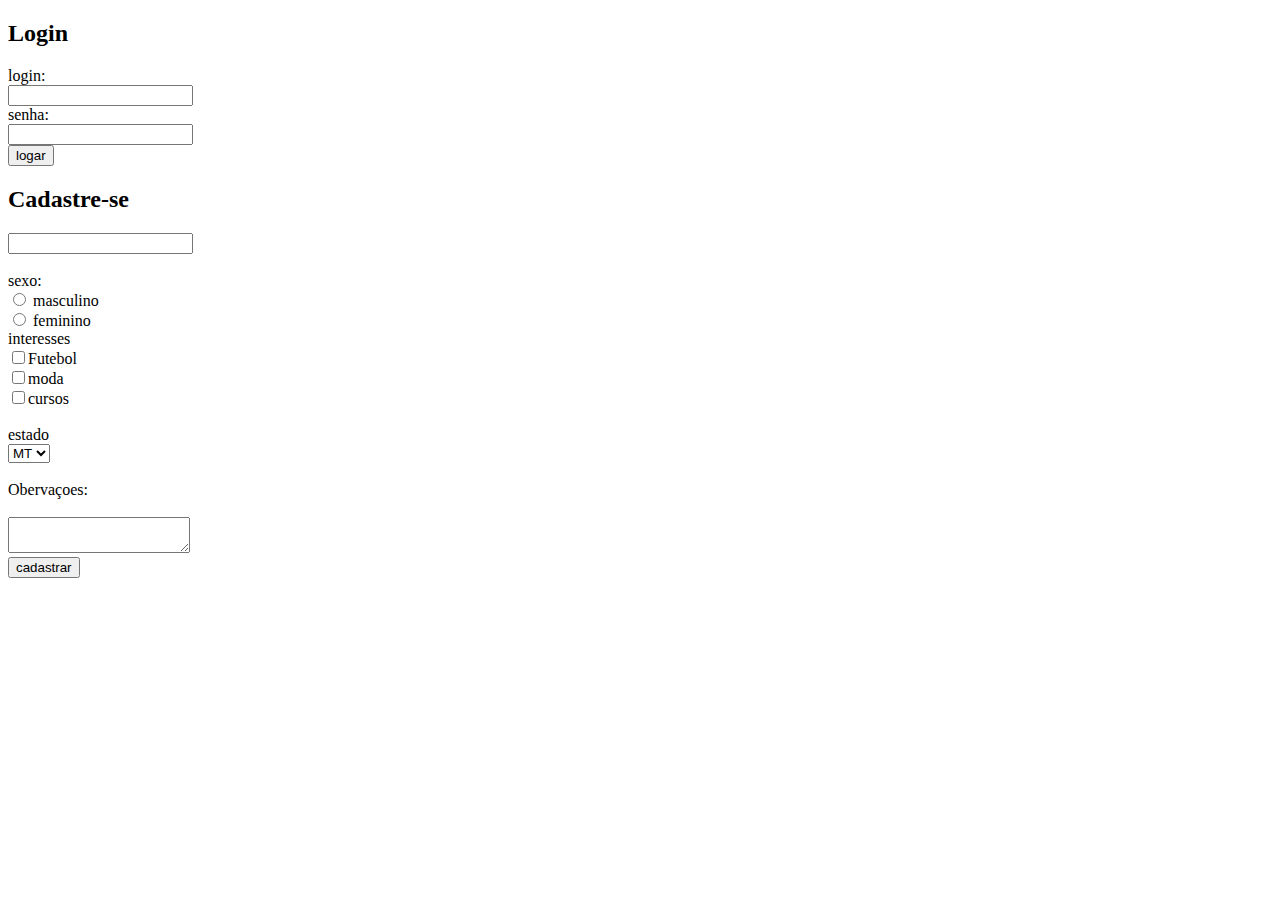
<file: PRIMEIRO PROJETO WEB/index.html>
<!DOCTYPE html>

<html>

   <head>
	  <meta charset="utf-8">
	  <meta name="viewport" content="width=device-width, initial-scale=1">

	<title>Pagina principal</title>


   </head>

   <body>

   	<h2>Login</h2>

   	<form>

   		login:<br>
   		<input type="text" name="login"><br>

   		senha:<br>
   		<input type="password" name="senha"> <br>

   		<input type="button" value="logar">

   	</form>

   	<form>

   	<h2>Cadastre-se</h2>

   	<input type="text" name="login"><br><br>

   	sexo: <br> 
   	<input type="radio" name="sexo"> masculino <br>
   	<input type="radio" name="sexo"> feminino <br>

      interesses<br>
      <input type="checkbox" name="interesses">Futebol <br>
      <input type="checkbox" name="interesses">moda<br>
      <input type="checkbox" name="interesses">cursos <br><br>

      estado<br>

      <select name="estado">
      	<option value="MT">MT</option>
      	<option value="RJ">RJ</option> 
         <option value="SP">SP</option>
      </select> <br><br>

      Obervaçoes:<br><br>

      <textarea>
      	
      </textarea><br>

      <input type="submit" value="cadastrar">

      </form>



   </body>

</html>
</file>
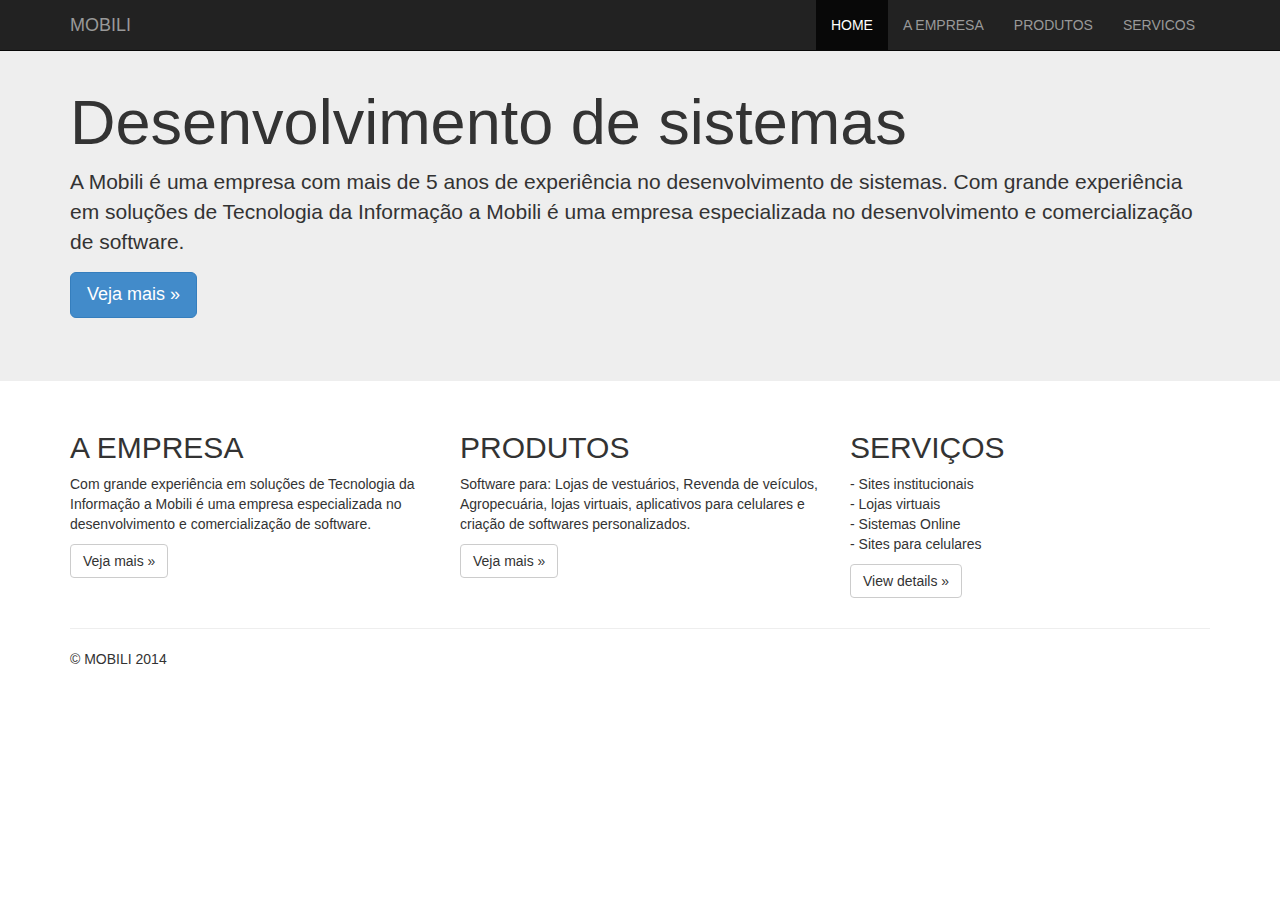
<file: PROJETO WEB/Projeto Web/index.html>
<!DOCTYPE html><!-- doctype do HTML5 -->
<html>
	<head>
		<title>bootstrap aula</title>
		
		<!-- Importante para habilitar os recursos de Responsividade em conjunto com o CSS -->
		<meta name="viewport" content="width=device-width, initial-scale=1.0" />
		<meta http-equiv="Content-Type" content="text/html; charset=UTF-8" />
		
		<script src="http://code.jquery.com/jquery-1.10.2.min.js"></script>
        <script src="js/bootstrap.js"></script>
  		        
  		<link rel="stylesheet" href="css/bootstrap.css">
      
	</head>
	
<body>
		
    <!-- Início da barra de navegação -->
	<div class="navbar navbar-inverse navbar-fixed-top">
		<div class="container">
            
            <!-- botao utilizado para abrir menu em dispositivos resolucao menor -->
          	<button type="button" class="navbar-toggle" data-toggle="collapse" data-target=".navbar-collapse">
            	<span class="icon-bar"></span>
            	<span class="icon-bar"></span>
            	<span class="icon-bar"></span>
          	</button>
            
            <!-- logo do site -->
            <a class="navbar-brand" href="#">MOBILI</a>
			
			<!-- inicio menu -->
            <div class="navbar-collapse collapse navbar-right">
              <ul class="nav navbar-nav">
                <li class="active"><a href="#">HOME</a></li>
                <li><a href="#about">A EMPRESA</a></li>
                <li><a href="#contact">PRODUTOS</a></li>
                <li><a href="#contact">SERVICOS</a></li>
              </ul>
            </div>
            <!-- fim menu -->
            
		</div>
	</div>
	<!-- Fim da barra de navegação -->
	
   <!-- Cria area principal de marketing de um site -->
    <div class="jumbotron">
      <div class="container">
      	<br />
        <h1>Desenvolvimento de sistemas</h1>
        <p>
        	A Mobili é uma empresa com mais de 5 anos de experiência no desenvolvimento de sistemas.
        	Com grande experiência em soluções de Tecnologia da Informação a Mobili é uma empresa especializada 
        	no desenvolvimento e comercialização de software.
        </p>
        <p><a class="btn btn-primary btn-lg" role="button">Veja mais &raquo;</a></p>
      </div>
    </div>

    <div class="container"><!-- container -->
      <!-- Criação de colunas -->
      <div class="row">
      	
        <div class="col-md-4">
          <h2>A EMPRESA</h2>
          <p>
          	Com grande experiência em soluções de Tecnologia da Informação a Mobili é uma empresa especializada no 
          	desenvolvimento e comercialização de software.
          </p>
          <p><a class="btn btn-default" href="#">Veja mais &raquo;</a></p>
        </div>
        
        <div class="col-md-4">
          <h2>PRODUTOS</h2>
          <p>
          	Software para: Lojas de vestuários, Revenda de veículos, Agropecuária, lojas virtuais, aplicativos para celulares e 
          	criação de softwares personalizados.
          </p>
          <p><a class="btn btn-default" href="#">Veja mais &raquo;</a></p>
        </div>
        
        <div class="col-md-4">
          <h2>SERVIÇOS</h2>
          <p>
          	   - Sites institucionais
			   <br />- Lojas virtuais
			   <br />- Sistemas Online
			   <br />- Sites para celulares
          </p>
          <p><a class="btn btn-default" href="#">View details &raquo;</a></p>
        </div>
        
      </div>

      <hr>

      <footer>
        <p>&copy; MOBILI 2014</p>
      </footer>
    </div> <!-- /container -->

	</body>
	
</html>
</file>
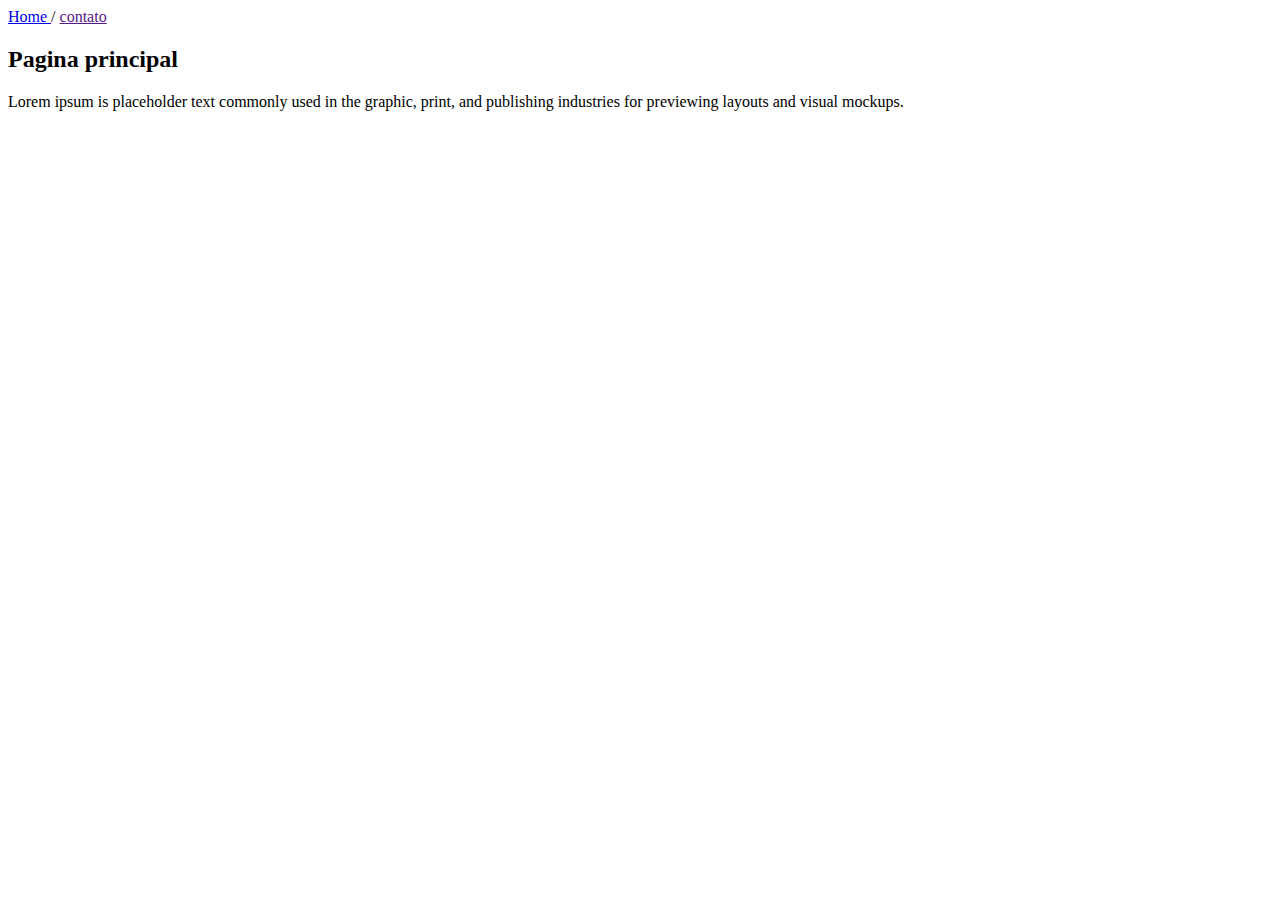
<file: PRIMEIRO PROJETO WEB/contato.html>
<!DOCTYPE html>

<html>

   <head>
	  <meta charset="utf-8">
	  <meta name="viewport" content="width=device-width, initial-scale=1">

	<title>Contato</title>


   </head>

   <body>

   	<a href="index.html">

   	    Home

   	</a>
   	/

   	<a href="">

   	    contato
   	</a>



   	<h2>Pagina principal</h2>

   	<p>
   		Lorem ipsum is placeholder text commonly used in the graphic, print, and publishing industries for previewing layouts and visual mockups.
   	</p>

   

   </body>

</html>
</file>
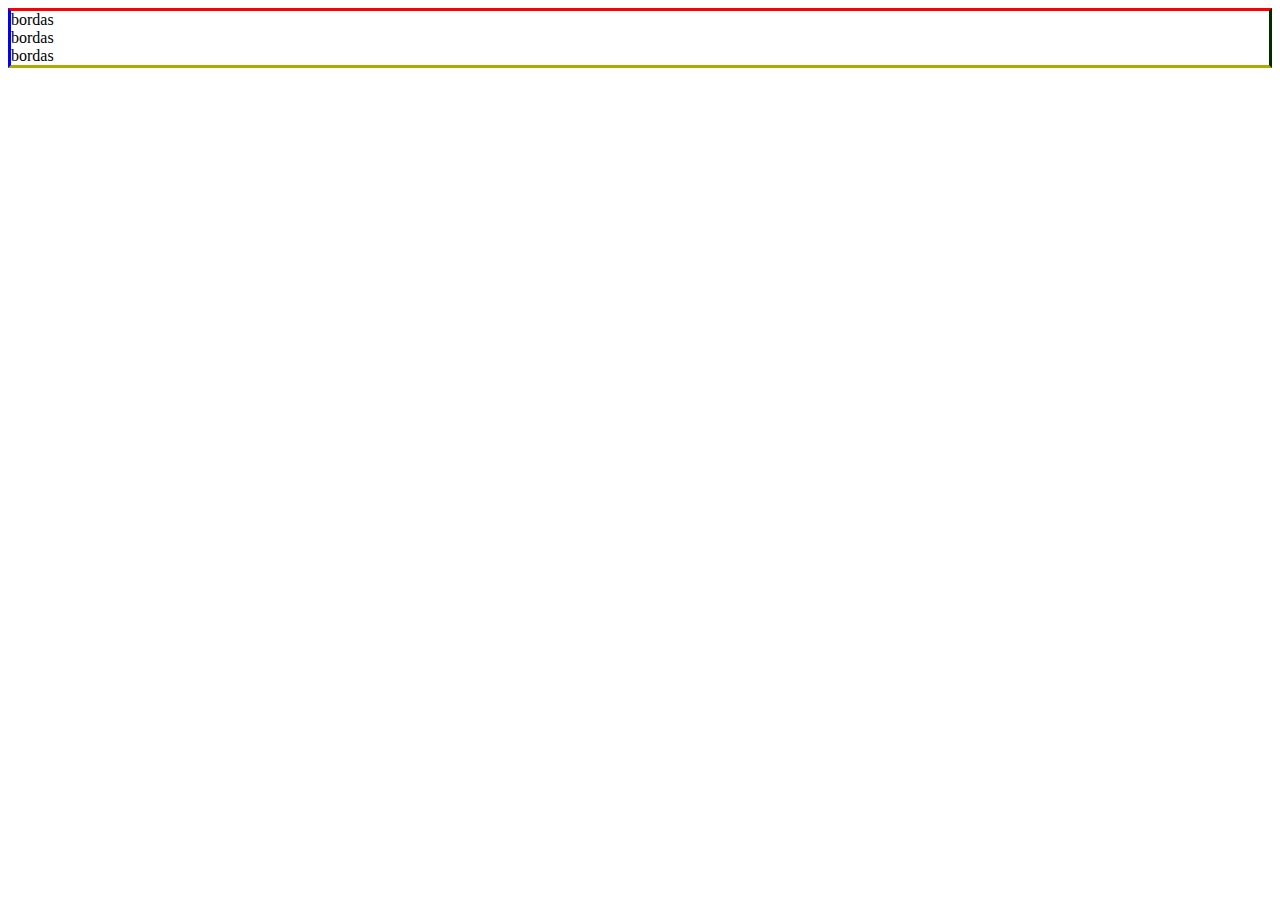
<file: PROJETO CSS3/bordas.html>
<!DOCTYPE html>
<html>
<head>
	<meta charset="utf-8">
	<meta name="viewport" content="width=device-width, initial-scale=1">
	<title>Bordas</title>

	<style type="text/css">

		#conteudo{

			border-color: red green yellow blue;
			border width: 15px;
			border-style: outset;

		}
			/*
			border: 1px solid red; /*

		

	

	</style>




</head>

<body>

	<div id="conteudo">
		bordas<br>
		bordas<br>
		bordas<br>
	</div>



</body>

</html>
</file>
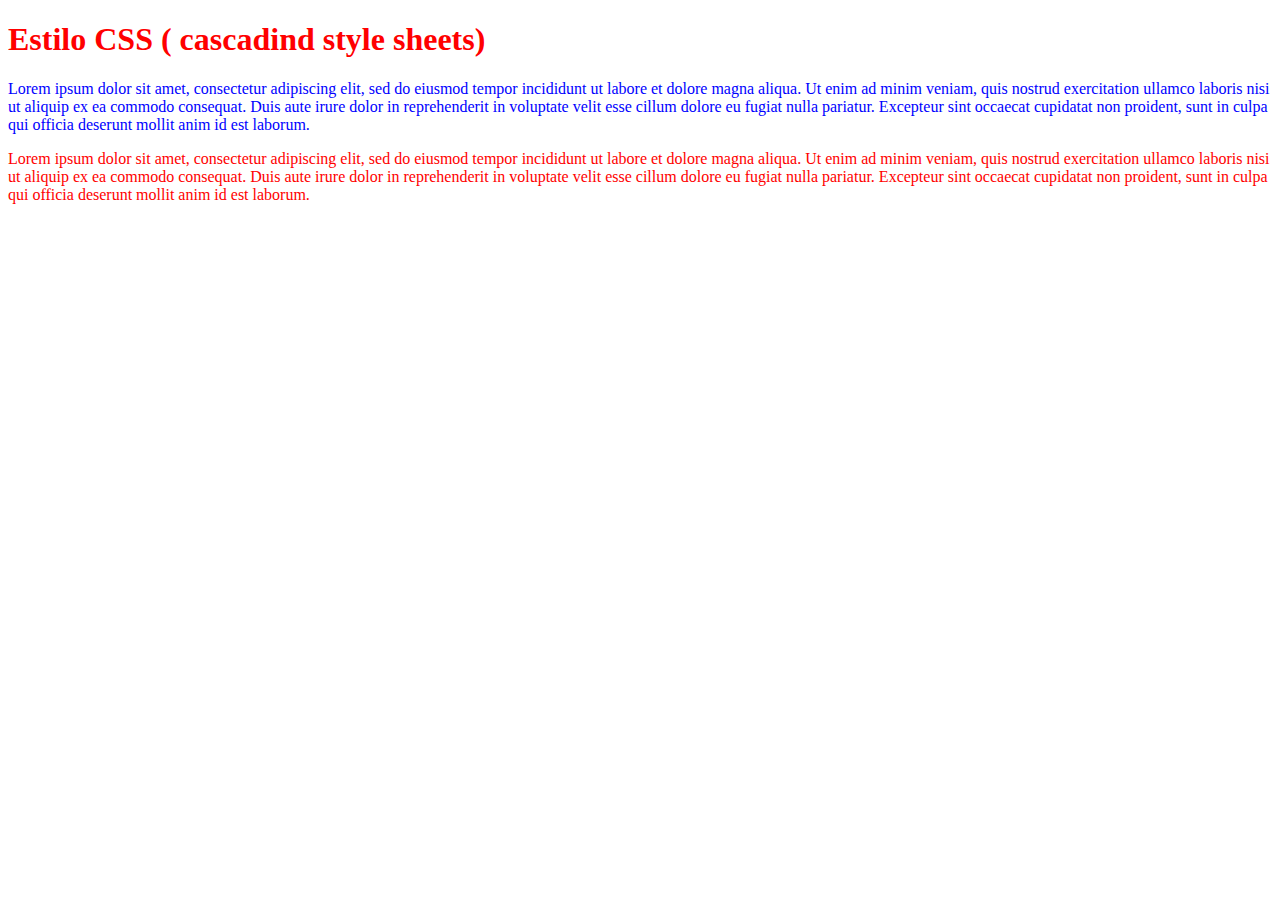
<file: PROJETO CSS3/classes-ids.html>
<!DOCTYPE html>
<html>
<head>
	<meta charset="utf-8">
	<meta name="viewport" content="width=device-width, initial-scale=1">
	<title>Classes e IDS</title>

	<style type="text/css">

		P{
			color: red;
		}

		h1{

			color: blueviolet;
		}


		


	</style>




</head>
<body>

	<h1 style="color:red;">Estilo CSS ( cascadind style sheets)</h1>

		<p style="color: blue;" >
			Lorem ipsum dolor sit amet, consectetur adipiscing elit, sed do eiusmod tempor incididunt ut labore et dolore magna aliqua. Ut enim ad minim veniam, quis nostrud exercitation ullamco laboris nisi ut aliquip ex ea commodo consequat. Duis aute irure dolor in reprehenderit in voluptate velit esse cillum dolore eu fugiat nulla pariatur. Excepteur sint occaecat cupidatat non proident, sunt in culpa qui officia deserunt mollit anim id est laborum.
		</p>

		<p>
			Lorem ipsum dolor sit amet, consectetur adipiscing elit, sed do eiusmod tempor incididunt ut labore et dolore magna aliqua. Ut enim ad minim veniam, quis nostrud exercitation ullamco laboris nisi ut aliquip ex ea commodo consequat. Duis aute irure dolor in reprehenderit in voluptate velit esse cillum dolore eu fugiat nulla pariatur. Excepteur sint occaecat cupidatat non proident, sunt in culpa qui officia deserunt mollit anim id est laborum.
		</p>

</body>
</html>
</file>
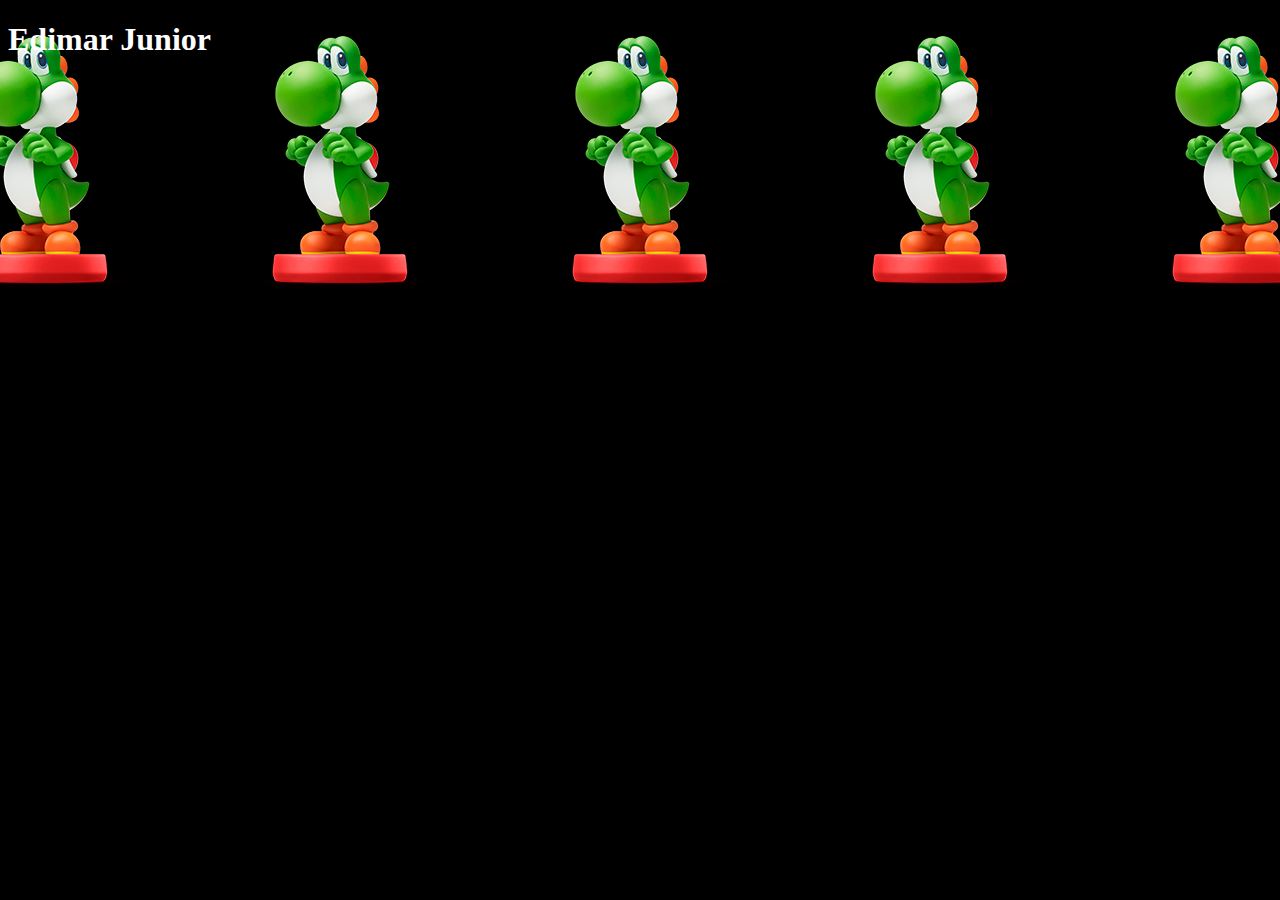
<file: PROJETO CSS3/cor-imagens.html>
<!DOCTYPE html>
<html>
<head>
	<meta charset="utf-8">
	<meta name="viewport" content="width=device-width, initial-scale=1">
	<title>Cor e imagens de fundo</title>

	<style type="text/css">
		
		/* COR E IMAGENS DE FUNDO


		background-image: url("") ; -> configura imgagen de fundo 
		background-repeat: no-repeat; -> nao repete a imagem
		background-attachment: scroll;
		background-attachment: fixed;
		background-position: center;
		background-position: left;
		background-position: right;
		background-position: center top;
		background-position: center bottom;




		*/

		body{
			
			
			background-repeat: no-repeat;
			background-attachment:scroll;
			background-position: center bottom ;
			
		}

		.fundo{

			background: black url("imagens/yoshi.png") repeat-x scroll top ;
			


		}

		.texto{

			color: white;


		}



		



	</style>

</head>

<body class="fundo">

	<h1 class="texto">Edimar Junior</h1>

		






</body>

</html>
</file>
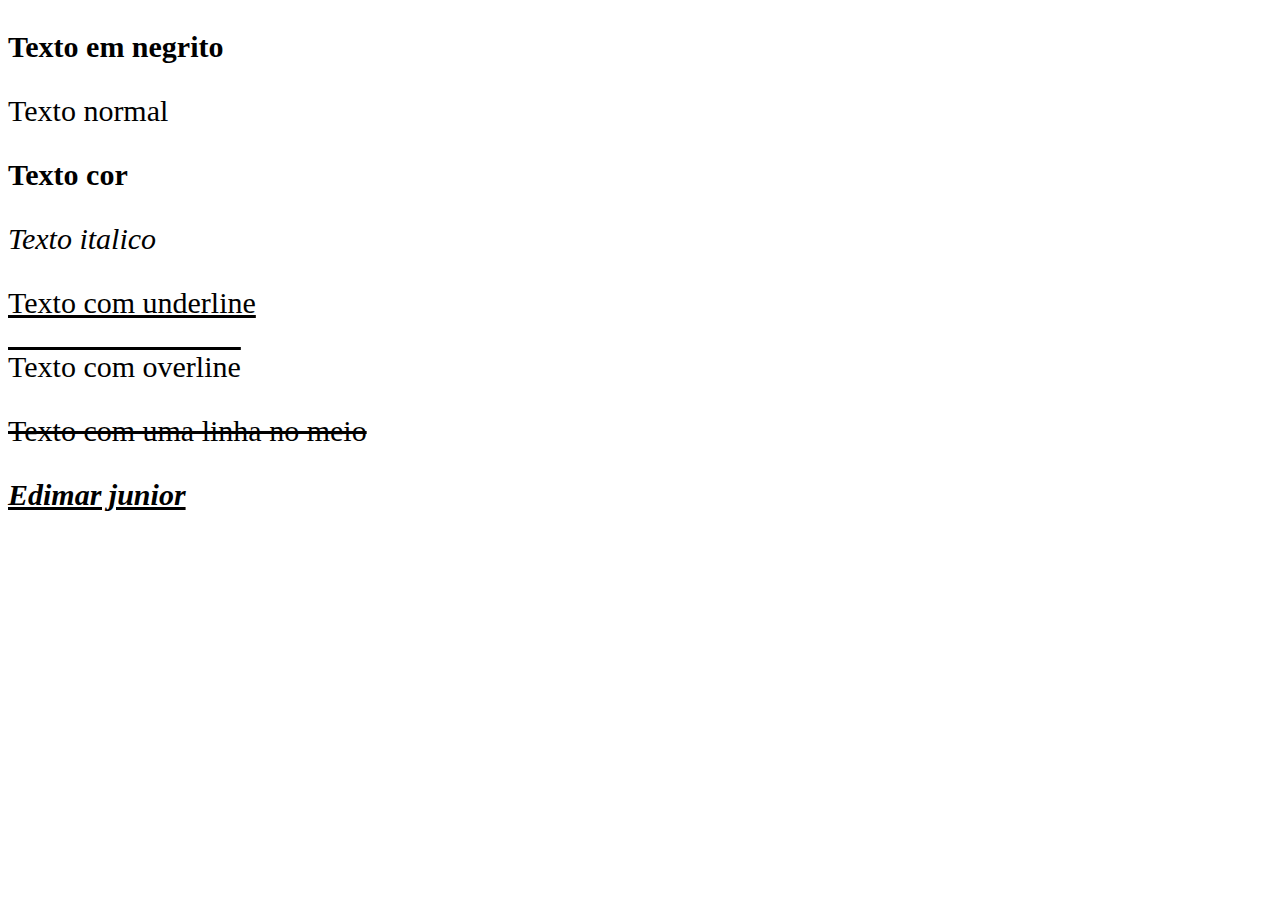
<file: PROJETO CSS3/Estilos-de-textos.html>
<!DOCTYPE html>
<html>
<head>
	<meta charset="utf-8">
	<meta name="viewport" content="width=device-width, initial-scale=1">
	<title>Estilos de textos</title>

	<style type="text/css">
		
		/* Estilos de textos

             font-weight: ; -> define o peso do texto

             fonte -> normal
             fonte -> bold

             pode tambem definir o tom da cor de 100 ate 900 

             fonte intalico 

             -> font-style:  italico;

             -> texte-decoration: underline; ( texto com underline)
             -> texte-decoration: overline ; (texto tem uma linha acima )
             -> texte-decoration: line-through ; (texto com uma linha no meio )


		*/

		body{
			font-size: 30px;
			font-family: cursive;
		}

		.negrito{
			font-weight: bold;
		}

		.normal{
			font-weight: normal;
		}

		.cor{
			font-weight:900;
		}

		.italico{
			font-style: italic;
		}

		.Formataçao{
			text-decoration: underline;
		}

		.overline{
			text-decoration: overline;
		}

		.meio{
			text-decoration: line-through;
		}


		 .texto{

              font-weight: bold;
              font-weight: 900;
              font-style: italic;
              text-decoration: underline;
              


		 }

	</style>

</head>

<body>

		<p class="negrito">
			Texto em negrito
		</p>

		<p class="normal">
			Texto  normal
		</p>

		<p class="cor">
			Texto  cor
		</p>

		<p class="italico">
			Texto italico
		</p>

		<p class="Formataçao">
			Texto com underline
		</p>

		<p class="overline">
			Texto com overline
		</p>

		<p class="meio">
			Texto com uma linha no meio
		</p>

		<p class="texto">Edimar junior</p>

</body>

</html>
</file>
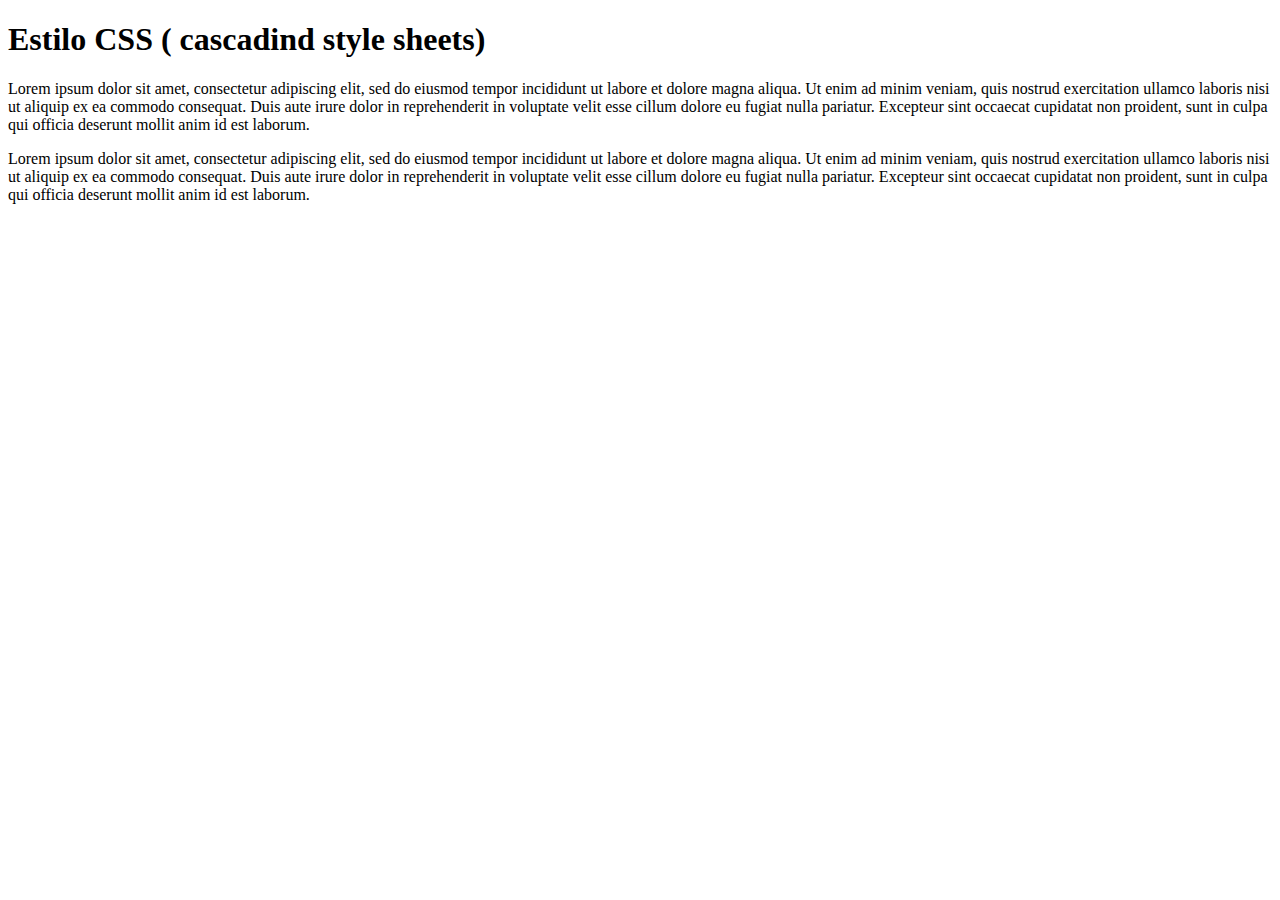
<file: PROJETO CSS3/inline_style.html>
<!DOCTYPE html>
<html>
<head>
	<meta charset="utf-8">
	<meta name="viewport" content="width=device-width, initial-scale=1">
	<title>Inline style</title>


</head>
<body>

	<h1>Estilo CSS ( cascadind style sheets)</h1>

		<p >
			Lorem ipsum dolor sit amet, consectetur adipiscing elit, sed do eiusmod tempor incididunt ut labore et dolore magna aliqua. Ut enim ad minim veniam, quis nostrud exercitation ullamco laboris nisi ut aliquip ex ea commodo consequat. Duis aute irure dolor in reprehenderit in voluptate velit esse cillum dolore eu fugiat nulla pariatur. Excepteur sint occaecat cupidatat non proident, sunt in culpa qui officia deserunt mollit anim id est laborum.
		</p>

		<p>
			Lorem ipsum dolor sit amet, consectetur adipiscing elit, sed do eiusmod tempor incididunt ut labore et dolore magna aliqua. Ut enim ad minim veniam, quis nostrud exercitation ullamco laboris nisi ut aliquip ex ea commodo consequat. Duis aute irure dolor in reprehenderit in voluptate velit esse cillum dolore eu fugiat nulla pariatur. Excepteur sint occaecat cupidatat non proident, sunt in culpa qui officia deserunt mollit anim id est laborum.
		</p>

</body>
</html>
</file>
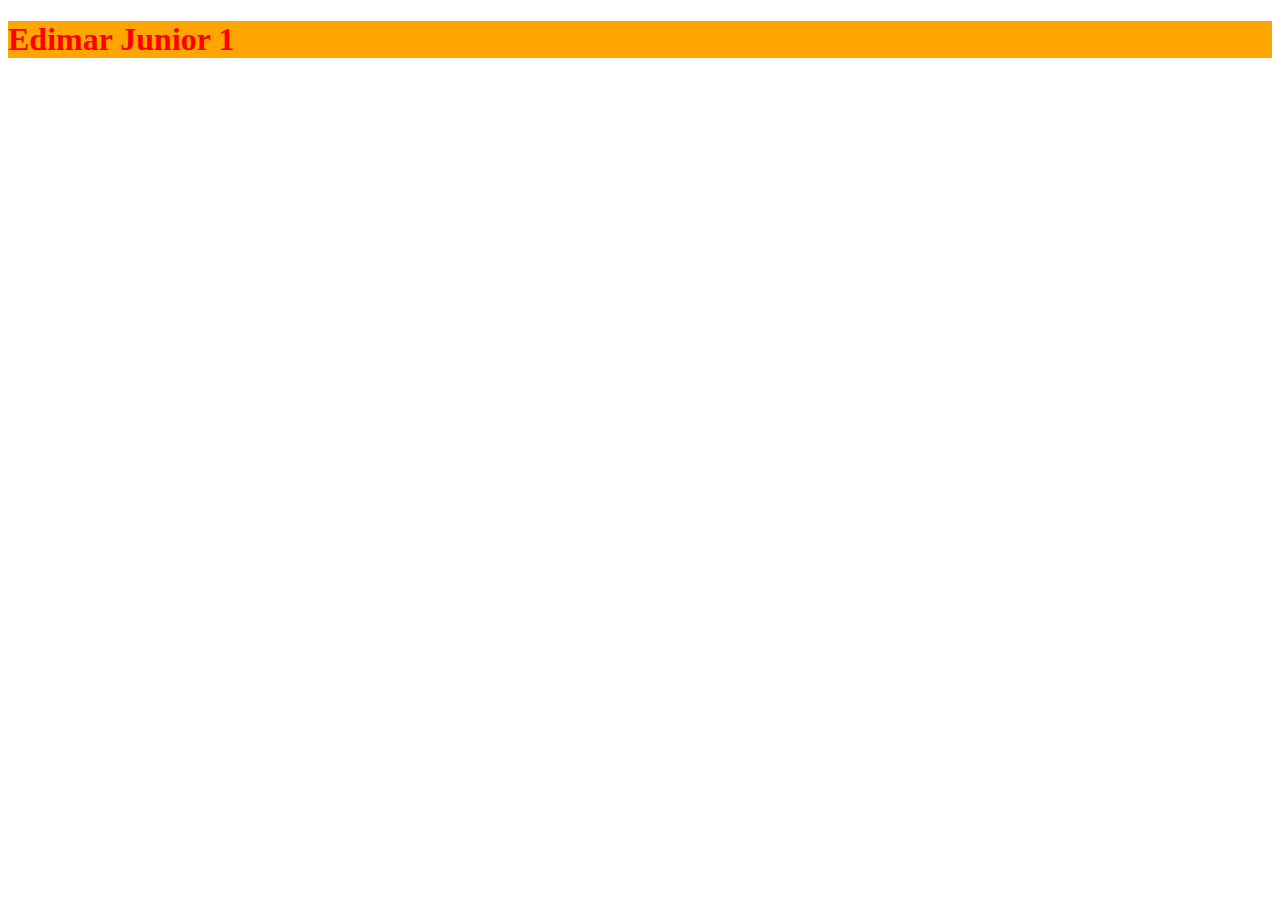
<file: PROJETO CSS3/pagina1.html>
<!DOCTYPE html>
<html>
<head>
	<meta charset="utf-8">
	<meta name="viewport" content="width=device-width, initial-scale=1">
	<title></title>

	<link rel="stylesheet" type="text/css" href="estilo.css">


</head>

<body>

<h1 class="texto">Edimar Junior 1</h1>

</body>
</html>
</file>
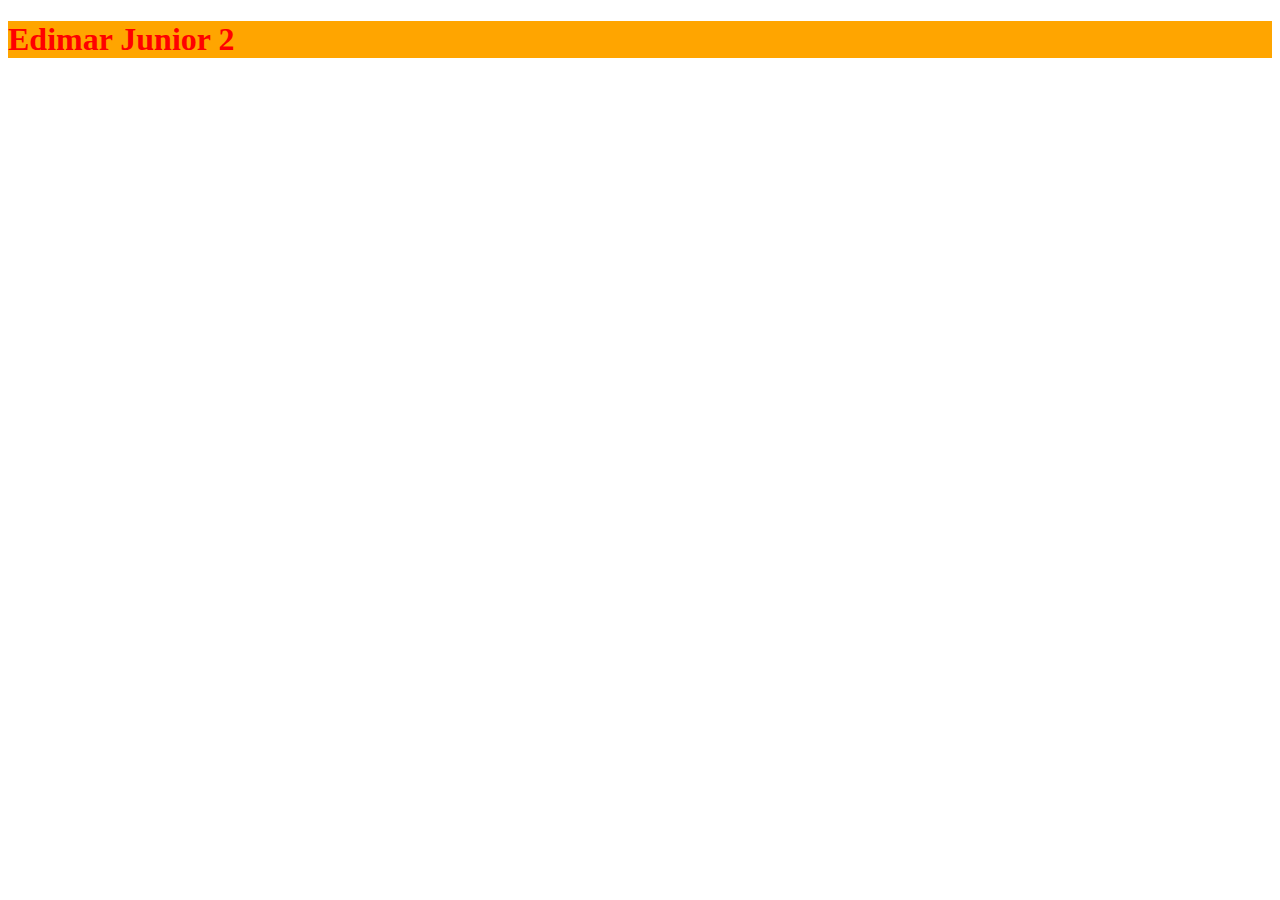
<file: PROJETO CSS3/pagina2.html>
<!DOCTYPE html>
<html>
<head>
	<meta charset="utf-8">
	<meta name="viewport" content="width=device-width, initial-scale=1">
	<title></title>
	<link rel="stylesheet" type="text/css" href="estilo.css">

</head>

<body>

<h1 class="texto">Edimar Junior 2 </h1>

</body> 
</html>
</file>
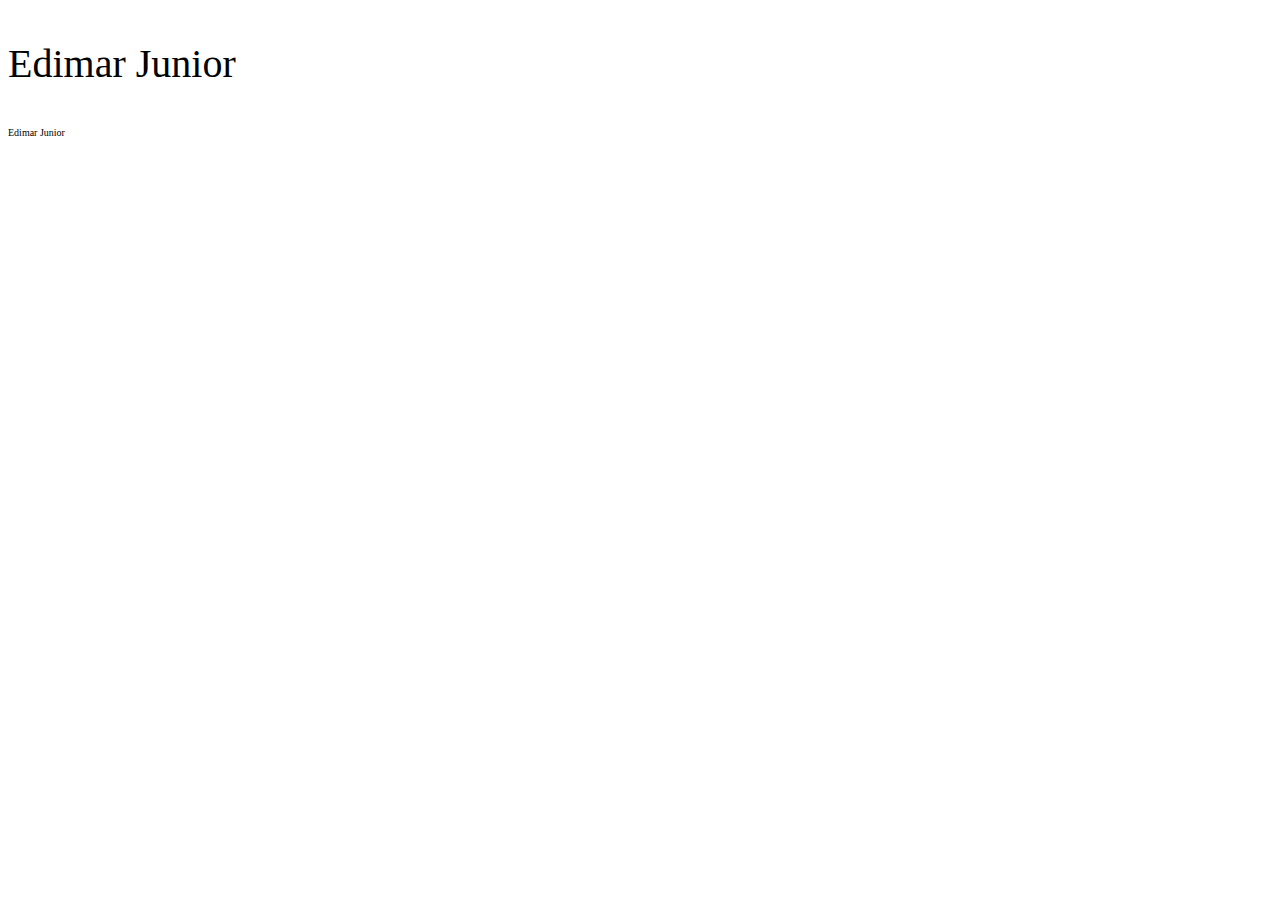
<file: PROJETO CSS3/tamanho-texto.html>
<!DOCTYPE html>
<html>
<head>
	<meta charset="utf-8">
	<meta name="viewport" content="width=device-width, initial-scale=1">
	<title>Tamanho e textos</title>

	<style type="text/css">
		
		/* TAAMANHOS DAS FONTES

		PX : TAMANHO FIXO.
		EM: TAMANHO RELATIVOAO CONTAINER PAI
		%: TAMANHO RELATIVO ADOTADO PELO BROWSER

		*/

		.Texto{

			font-size: 2.5em;
			font-family: cursive;

		}

		.Texto2{

			font-size: 10px;
			font-family: cursive;

		}


	</style>

</head>

<body>

	<div>
		<p class="Texto">
			Edimar Junior
		</p>
	</div>

	<div>
		<p class="Texto2">
			Edimar Junior
		</p>
	</div>

</body>

</html>
</file>
<file: PROJETO CSS3/estilo.css>
.texto{
		color: red;
		background: orange;
	}
</file>
